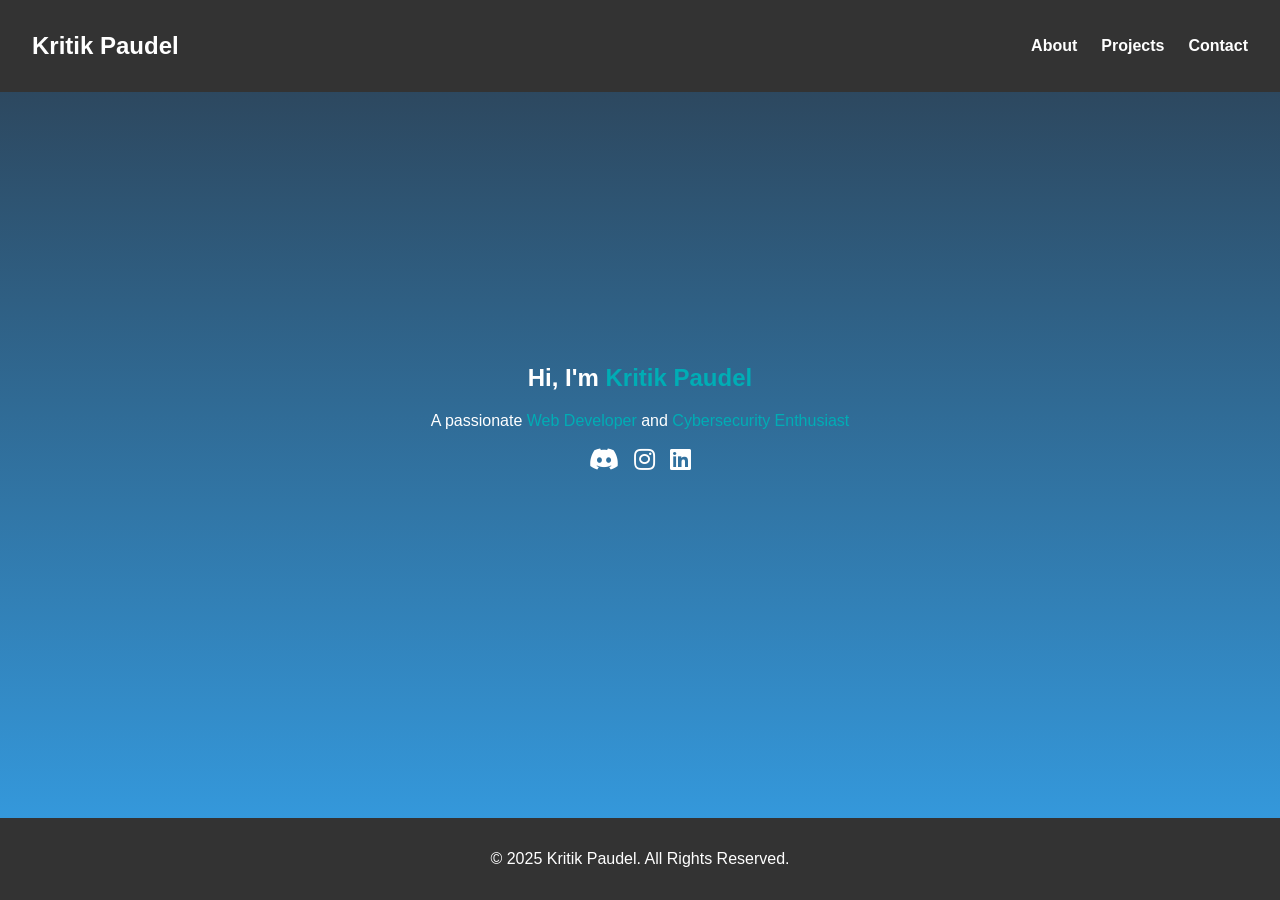
<file: backup.html>
<!DOCTYPE html>
<html lang="en">
<head>
    <meta charset="UTF-8">
    <meta name="description" content="Kritik Paudel's portfolio - Web Developer and Cybersecurity Enthusiast.">
    <meta name="keywords" content="Kritik Paudel, Web Developer, Cybersecurity, Portfolio">
    <meta name="author" content="Kritik Paudel">
    <meta name="viewport" content="width=device-width, initial-scale=1.0">
    <meta property="og:title" content="Kritik Paudel Portfolio">
    <meta property="og:description" content="Web Developer and Cybersecurity Enthusiast Portfolio">
    <meta property="og:image" content="path/to/image.jpg">
    <meta property="og:url" content="https://www.kritikpaudel.com.np/">
    <title>Kritik Paudel | Portfolio</title>
    <link rel="stylesheet" href="https://cdnjs.cloudflare.com/ajax/libs/animate.css/4.1.1/animate.min.css" />
    <link rel="stylesheet" href="https://cdnjs.cloudflare.com/ajax/libs/font-awesome/5.15.3/css/all.min.css">
    <style>
        body {
            margin: 0;
            font-family: 'Poppins', sans-serif;
 
            height: 100vh;
            display: flex;
            flex-direction: column;
        }
        html {
            scroll-behavior: smooth;
        }


        /* Animations */
        @keyframes fadeOut {
            to {
                opacity: 0;
                visibility: hidden;
            }
        }

        @keyframes fadeIn {
            from {
                opacity: 0;
            }
            to {
                opacity: 1;
            }
        }

        @keyframes pulse {
            0%, 100% {
                transform: scale(1);
                opacity: 0.8;
            }
            50% {
                transform: scale(1.1);
                opacity: 1;
            }
        }



        .navbar {
            display: flex;
            justify-content: space-between;
            align-items: center;
            padding: 1rem 2rem;
            background-color: #333;
            color: #fff;
            position: fixed;
            width: 100%;
            z-index: 1000;
            box-sizing: border-box;
        }

        .logo {
            font-size: 1.5rem;
            font-weight: bold;
        }
        .nav-links {
            list-style: none;
            display: flex;
            gap: 1.5rem;
        }
        .nav-links li {
            position: relative;
        }
        .nav-links a {
            color: white;
            text-decoration: none;
            font-weight: 600;
        }
        .nav-links a:hover {
            color: #00adb5;
        }
        .menu-toggle {
            
            display: none;
            flex-direction: column;
            cursor: pointer;
        }
        .menu-toggle span {
            background: white;
            height: 3px;
            margin: 4px 0;
            width: 25px;
        }
        .mobile-menu {
            display: none;
            position: absolute;
            top: 100%;
            right: 2rem;
            background: #444;
            border-radius: 8px;
            overflow: hidden;
            z-index: 1000;
        }
        .mobile-menu li {
            
            text-align: center;
            list-style: none;
            padding: 0.5rem 1rem;
        }
        .mobile-menu li a {
            color: white;
            display: block;
            text-decoration: none;
            transition: background 0.3s, transform 0.3s;
        }
        .mobile-menu li a:hover {
            color: #00adb5;
            transform: translateY(-5px);
        }
        .hero-section {
            flex: 1;
            display: flex;
            justify-content: center;
            align-items: center;
            background: linear-gradient(to bottom, #2c3e50, #3498db);
            color: white;
            text-align: center;
            padding: 0 1rem;
        }
        .highlight {
            color: #00adb5;
        }
        .container {
            display: none;
            
            max-width: 1200px;
            margin: 0 auto;
            padding: 1rem;
        }
        footer {
            text-align: center;
            padding: 1rem;
            background: #333;
            color: white;
        }
        @media (max-width: 480px) {
            .navbar {
                flex-direction: column;
            }
            .hero-section {
                text-align: left;
                padding: 1rem;
            }
            }


        /* Responsive Design */
        @media (max-width: 768px) {
            .nav-links {
                display: none;
            }
            .menu-toggle {
                display: flex;
            }
        }
        .social-icons {
            display: flex;
            gap: 15px;
            justify-content: center;
        }

        .social-icons a {
            font-size: 24px;
            color: #fff;
            transition: color 0.3s ease;
        }

        .social-icons a:hover {
            color: #00ff85;
        }

        /* For screens narrower than 768px */
        @media (max-width: 768px) {
            .header {
                flex-direction: column;
                text-align: center;
            }

            .hero-section {
                padding: 10px;
            }

            .social-icons a {
                font-size: 20px;
            }
        }

        /* For screens narrower than 480px */
        @media (max-width: 480px) {
            .hero-section {
                padding: 5px;
            }

            .social-icons a {
                font-size: 18px;
            }
        }
    </style>
</head>
<body>    
    <header class="navbar">
        <h1 class="logo">Kritik Paudel</h1>
        <ul class="nav-links">
            <li><a href="#about" onclick="navigateTo('about')">About</a></li>
            <li><a href="#projects" onclick="navigateTo('projects')">Projects</a></li>
            <li><a href="#contact" onclick="navigateTo('contact')">Contact</a></li>
        </ul>
        <div class="menu-toggle" onclick="toggleMenu()">
            <span></span>
            <span></span>
            <span></span>
        </div>
        <ul class="mobile-menu">
            <li><a href="#about" onclick="navigateTo('about')">About</a></li>
            <li><a href="#projects" onclick="navigateTo('projects')">Projects</a></li>
            <li><a href="#contact" onclick="navigateTo('contact')">Contact</a></li>
        </ul>
    </header>

    <section class="hero-section">
        <div class="hero-content">
            <h1 class="animate__animated animate__fadeInLeft">Hi, I'm <span class="highlight">Kritik Paudel</span></h1>
            <p class="animate__animated animate__fadeInRight">A passionate <span class="highlight">Web Developer</span> and <span class="highlight">Cybersecurity Enthusiast</span></p>
            <div class="social-icons animate__animated animate__fadeInUp">
                
                <a href="https://www.discord.com/users/515975346210996225"><i class="fab fa-discord"></i></a>
                <a href="https://www.instagram.com/kritik_paudel/"><i class="fab fa-instagram"></i></a>
                <a href="https://www.linkedin.com/in/kritik-paudel/"><i class="fab fa-linkedin"></i></a>
            </div>
        </div>
    </section>

    <section id="about" class="container">
        <h2>About Me</h2>
        <p>Hello! I am Kritik Paudel, a web developer with a flair for creating elegant solutions. I specialize in building responsive, user-friendly websites and applications.</p>
    </section>

    <section id="projects" class="container">
        <h2>Projects</h2>
        <div class="project-grid">
            <div class="project-card">
                <h3>Project 1</h3>
                <p>Description of the project...</p>
            </div>
            <div class="project-card">
                <h3>Project 2</h3>
                <p>Description of the project...</p>
            </div>
        </div>
    </section>

    <section id="contact" class="container">
        <h2>Contact</h2>
        <p>Feel free to reach out to me for any collaboration or opportunities!</p>
        <form>
            <input type="text" placeholder="Your Name" required>
            <input type="email" placeholder="Your Email" required>
            <textarea placeholder="Your Message" required></textarea>
            <button type="submit">Send Message</button>
        </form>
    </section>

    <footer>
        <p>&copy; 2025 Kritik Paudel. All Rights Reserved.</p>
    </footer>

    <script>
        

        function toggleMenu() {
            const menu = document.querySelector('.mobile-menu');
            menu.style.display = menu.style.display === 'block' ? 'none' : 'block';
        }

        function navigateTo(sectionId) {
            const sections = document.querySelectorAll('.container');
            sections.forEach(section => section.style.display = 'none');

            const target = document.getElementById(sectionId);
            if (target) {
                target.style.display = 'block';
                document.body.style.overflow = 'auto'; // Enable scrolling when leaving home

                // Add Home button dynamically if visiting other sections
                const navLinks = document.querySelector('.nav-links');
                const homeLink = document.getElementById('home-link');
                if (!homeLink) {
                    const li = document.createElement('li');
                    li.id = 'home-link';
                    li.innerHTML = '<a href="#" onclick="navigateHome()">Home</a>';
                    navLinks.appendChild(li);
                }
            }

            // Show hero-section alongside other content
            document.querySelector('.hero-section').style.display = 'block';
        }

        function navigateHome() {
            const sections = document.querySelectorAll('.container');
            sections.forEach(section => section.style.display = 'none');

            const homeLink = document.getElementById('home-link');
            if (homeLink) homeLink.remove(); // Remove Home link

            document.body.style.overflow = 'hidden'; // Disable scrolling for home

            // Ensure hero-section is visible
            document.querySelector('.hero-section').style.display = 'flex';
        }

        // Ensure hero-section remains visible initially
        document.querySelector('.hero-section').style.display = 'flex';
    </script>
</body>
</html>
</file>
